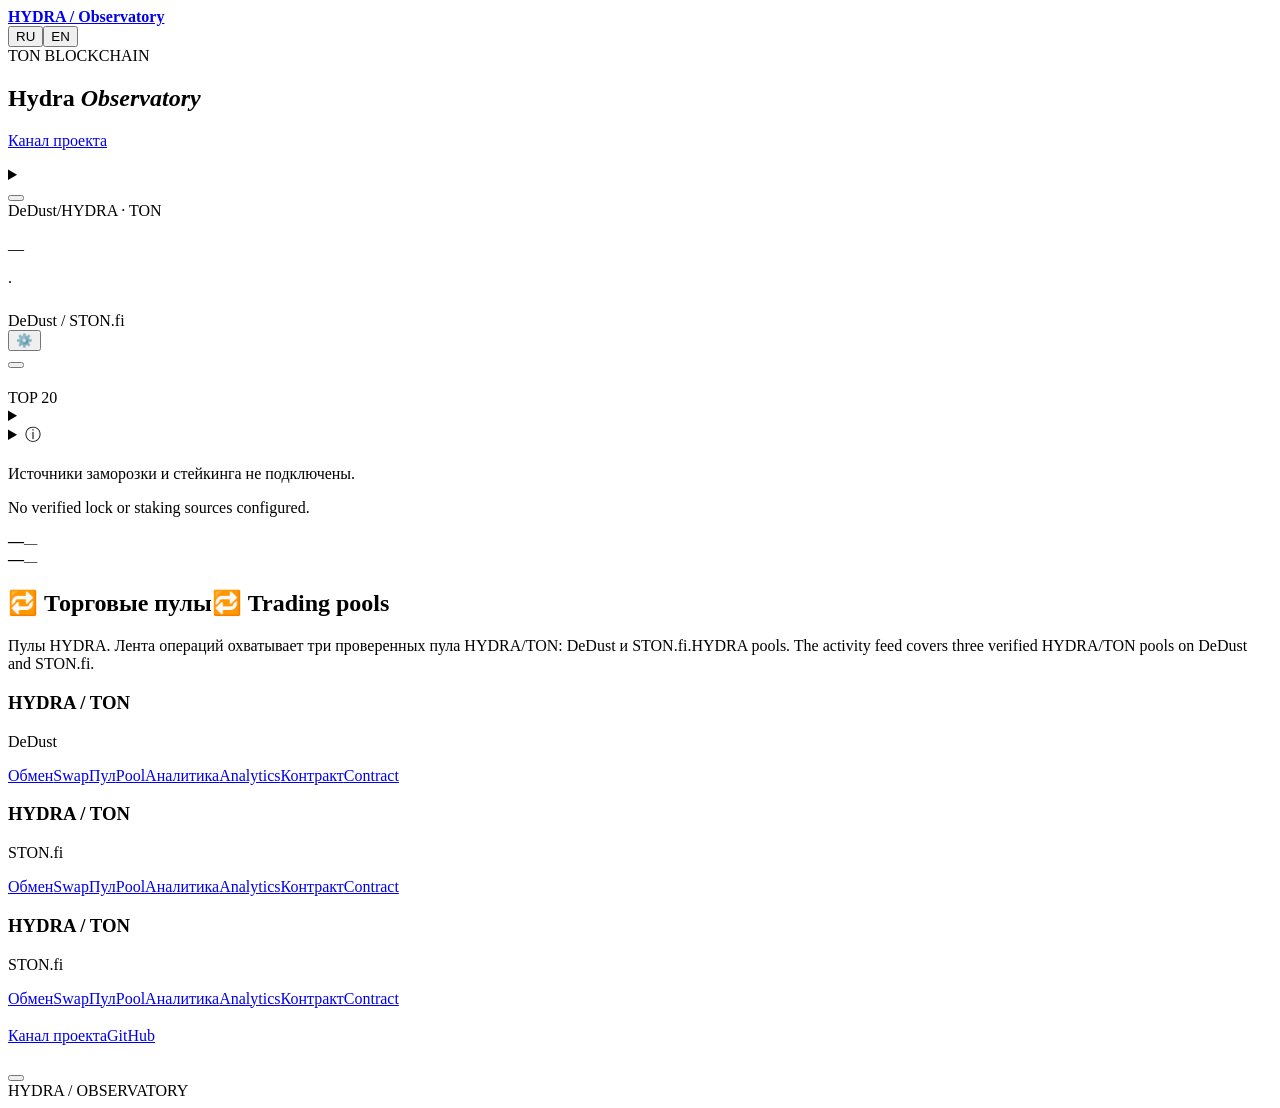
<file: web/page.html>
<!doctype html>
<html lang="ru"><head>
<meta charset="utf-8"><meta name="viewport" content="width=device-width,initial-scale=1">
<meta name="theme-color" content="#070d21"><meta name="description" content="HYDRA Observatory — сделки STON.fi и DeDust, держатели и подтверждённые сжигания HYDRA в сети TON.">
<title>Hydra Observatory</title><style>/*STYLE*/</style>
</head><body id="top">
<header><div class="wrap nav">
<a class="brand" href="#top"><span class="brandMark" aria-hidden="true"></span><strong>HYDRA<span> / Observatory</span></strong></a>
<nav id="nav" aria-label="Observatory"><a href="#market" data-t="navMarket"></a><a href="#activity" data-t="activity"></a><a href="#wallets" data-t="wallets"></a><a href="#pools" data-t="navLiquidity"></a><a href="#supply" data-t="navSupply"></a><a href="#links" data-t="links"></a></nav>
<div class="langs" aria-label="Language"><button id="ru" lang="ru">RU</button><button id="en" lang="en">EN</button></div>
</div></header>
<main class="wrap"><section class="hero"><div class="herotext"><div class="eyebrow heroChain"><span class="brandInline" data-brand="ton">TON BLOCKCHAIN</span></div><h1>Hydra <em>Observatory</em></h1><p data-t="intro"></p><div class="introLinks"><a href="#market" data-t="toMarket"></a><a href="https://t.me/Ton_HYDRA_Community" target="_blank" rel="noopener noreferrer" data-t="projectChannel">Канал проекта</a></div></div><div class="heroArt" role="img" aria-label="Hydra"></div></section>
<section class="syncBar" aria-label="Data updates"><div><p id="syncStatus" role="status" aria-live="polite"></p><small id="syncDetail"></small><details id="sectionStatus"><summary id="sectionStatusTitle"></summary><div id="sectionStatusRows"></div></details></div><button id="refreshData" type="button"></button></section>
<section class="panel graph" id="market"><div class="graphTop"><div><div class="eyebrow marketChain"><span class="brandInline" data-brand="dedust">DeDust</span><span>/</span><span class="brandInline" data-brand="project">HYDRA</span> · <span class="brandInline" data-brand="ton">TON</span></div><h2 data-t="price"></h2><div class="capHeadline"><div id="lastPrice" class="price">—</div><span id="capChange" class="capChange"></span></div><p id="capPeriod" class="note"></p></div><div class="graphControls"><div id="currency" class="tabs" role="group"></div><div id="periods" class="tabs" role="group"></div></div></div>
<div class="chartCaption"><span class="lineKey"></span><span id="chartUnit"></span><span class="sep">·</span><span data-t="burnKey"></span></div>
<div id="plot"></div><section class="volumeBlock" aria-labelledby="volumeTitle"><div class="volumeHeading"><strong id="volumeTitle" data-t="volumeTitle"></strong><div class="volumeKeys"><span id="volumeBuys"></span><span id="volumeSells"></span></div></div><div id="tradeVolume"></div><small id="volumeEmpty" class="note" data-t="volumeEmpty"></small></section><div class="capRange"><span id="capLow"></span><span id="capHigh"></span></div></section>
<section class="summary"><div class="sectionHeading"><h2 data-t="summary"></h2></div><div id="stats"></div></section>

<div class="columns"><section id="activity" class="panel"><div class="sectionHeading"><h2 data-t="activity"></h2><span class="tag dexTag"><span class="brandInline" data-brand="dedust">DeDust</span> / <span class="brandInline" data-brand="ston">STON.fi</span></span></div><div class="feedFilterBar"><div id="filters" class="tabs"></div><button type="button" id="badgeFilterToggle" aria-controls="badgeFilterPanel" aria-expanded="false"><span aria-hidden="true">⚙️</span> <span data-t="filterButton"></span> <span id="badgeFilterCount" aria-live="polite"></span></button></div><div id="badgeFilterPanel" class="filterPanel" hidden><label class="onlyBadges"><input type="checkbox" id="feedDomains"><span data-t="withBadges"></span></label><div class="tradeSize"><label><input type="checkbox" id="largeTrades"><span data-t="largeTrades"></span></label><label><span data-t="minimumSize"></span><input type="number" min="0" step="any" value="20" inputmode="decimal" id="minTradeSize" disabled></label></div><div class="filterBadgesHeading"><strong data-t="filterByBadges"></strong><button type="button" id="clearBadgeFilters" data-t="filterReset"></button></div><input type="search" id="badgeFilterSearch" class="badgeFilterSearch" autocomplete="off" spellcheck="false" aria-label="Search badges"><div id="badgeFilterList" class="badgeFilterList"></div><p class="filterHint" data-t="filterHint"></p></div><div id="feed"></div><button class="more" id="more"></button></section>
<section id="wallets" class="panel"><div class="sectionHeading"><h2 data-t="wallets"></h2><span class="tag">TOP 20</span></div><div class="tabs" id="views"></div><div id="sellerPeriods" class="smallTabs"></div><details class="walletSearch"><summary data-t="walletSearch"></summary><form class="walletSearchForm" id="walletSearchForm"><input id="walletQuery" aria-label="TON" type="search" maxlength="253" spellcheck="false" autocapitalize="off" autocomplete="off" required><button id="walletFind" type="submit"></button></form><div class="walletResult" id="walletResult" role="status" hidden></div></details><details class="badgeLegend"><summary><span aria-hidden="true">ⓘ </span><span data-t="badgeLegend"></span></summary><dl><dt>OG</dt><dd data-t="badgeOg"></dd><dt>+888</dt><dd data-t="badgeFragment"></dd><dt>0000.ton</dt><dd data-t="badgeDigits"></dd><dt>🔥</dt><dd data-t="badgeBurn"></dd></dl></details><div id="rank"></div><button id="holdersMore" type="button" class="more" aria-controls="rank" aria-expanded="false" hidden></button></section></div>
<section id="supply" class="panel resources supplyPanel"><h2 data-t="supplyTitle"></h2><p class="note" lang="ru">Источники заморозки и стейкинга не подключены.</p><p class="note" lang="en">No verified lock or staking sources configured.</p><div class="supplyGrid"><div><span data-t="supplyFrozen"></span><strong id="frozenTotal">—</strong><small id="frozenUsd">—</small></div><div><span data-t="supplyStaked"></span><strong id="stakingTotal">—</strong><small id="stakingUsd">—</small></div></div></section>
<section id="pools" class="panel resources" aria-labelledby="pools-title"><h2 id="pools-title"><span lang="ru">🔁 Торговые пулы</span><span lang="en">🔁 Trading pools</span></h2><p class="poolIntro"><span lang="ru">Пулы HYDRA. Лента операций охватывает три проверенных пула HYDRA/TON: DeDust и STON.fi.</span><span lang="en">HYDRA pools. The activity feed covers three verified HYDRA/TON pools on DeDust and STON.fi.</span></p><div class="poolGrid knownPools"><article class="poolCard" data-quote-address="EQAAAAAAAAAAAAAAAAAAAAAAAAAAAAAAAAAAAAAAAAAAAM9c"><h3>HYDRA / TON</h3><p>DeDust</p><div class="poolActions"><a href="https://dedust.io/swap/EQD4P32U10snNoIavoq6cYPTQR82ewAjO20epigrWRAup54_/TON"><span lang="ru">Обмен</span><span lang="en">Swap</span></a><a href="https://dedust.io/pools/EQBF-YYoDy6ue0J4K-v5L_HYzwWCLpwXSLsTFmT7hr2uqHf5"><span lang="ru">Пул</span><span lang="en">Pool</span></a><a href="https://www.geckoterminal.com/ton/pools/EQBF-YYoDy6ue0J4K-v5L_HYzwWCLpwXSLsTFmT7hr2uqHf5"><span lang="ru">Аналитика</span><span lang="en">Analytics</span></a><a href="https://gram.org/address/EQBF-YYoDy6ue0J4K-v5L_HYzwWCLpwXSLsTFmT7hr2uqHf5"><span lang="ru">Контракт</span><span lang="en">Contract</span></a></div></article><article class="poolCard" data-quote-address="EQAAAAAAAAAAAAAAAAAAAAAAAAAAAAAAAAAAAAAAAAAAAM9c"><h3>HYDRA / TON</h3><p>STON.fi</p><div class="poolActions"><a href="https://app.ston.fi/swap?ft=EQD4P32U10snNoIavoq6cYPTQR82ewAjO20epigrWRAup54_&amp;tt=TON"><span lang="ru">Обмен</span><span lang="en">Swap</span></a><a href="https://app.ston.fi/pools/EQAE3jqovQueivQFoIMuEOVlDY7oERwWt9xxF9LAExAD57ur"><span lang="ru">Пул</span><span lang="en">Pool</span></a><a href="https://www.geckoterminal.com/ton/pools/EQAE3jqovQueivQFoIMuEOVlDY7oERwWt9xxF9LAExAD57ur"><span lang="ru">Аналитика</span><span lang="en">Analytics</span></a><a href="https://gram.org/address/EQAE3jqovQueivQFoIMuEOVlDY7oERwWt9xxF9LAExAD57ur"><span lang="ru">Контракт</span><span lang="en">Contract</span></a></div></article><article class="poolCard" data-quote-address="EQAAAAAAAAAAAAAAAAAAAAAAAAAAAAAAAAAAAAAAAAAAAM9c"><h3>HYDRA / TON</h3><p>STON.fi</p><div class="poolActions"><a href="https://app.ston.fi/swap?ft=EQD4P32U10snNoIavoq6cYPTQR82ewAjO20epigrWRAup54_&amp;tt=TON"><span lang="ru">Обмен</span><span lang="en">Swap</span></a><a href="https://app.ston.fi/pools/EQBRARIHgakLLoc1FrvEMIrk4D-JxsQ70aTiAwDT3xQaCh6Y"><span lang="ru">Пул</span><span lang="en">Pool</span></a><a href="https://www.geckoterminal.com/ton/pools/EQBRARIHgakLLoc1FrvEMIrk4D-JxsQ70aTiAwDT3xQaCh6Y"><span lang="ru">Аналитика</span><span lang="en">Analytics</span></a><a href="https://gram.org/address/EQBRARIHgakLLoc1FrvEMIrk4D-JxsQ70aTiAwDT3xQaCh6Y"><span lang="ru">Контракт</span><span lang="en">Contract</span></a></div></article></div><div class="poolGrid" id="discoveredPools" hidden></div><p class="poolSources" id="poolChecked"></p></section>
<section id="links" class="panel resources"><h2 data-t="links"></h2><div class="resourcesGrid"><article><h3 data-t="projectResources"></h3><div class="resourceList"><a href="https://t.me/Ton_HYDRA_Community" target="_blank" rel="noopener noreferrer" data-t="projectChannel">Канал проекта</a><a href="https://github.com/Freebielife/HYDRA">GitHub</a></div></article><article><h3 data-t="contractLabel"></h3><p class="contract" id="contractAddress"></p><div class="resourceList"><a id="contract" data-t="exploreContract"></a><button id="copy"></button></div></article></div></section>
<footer><span>HYDRA / OBSERVATORY</span><a href="#top" data-t="up"></a></footer></main>

<script id="snapshot" type="application/json">__SNAPSHOT__</script><script>/*LOADER*/</script><script>/*MARKET_CAP*/</script><script>/*ICONS*/</script><script>/*APP*/</script></body></html>
</file>
